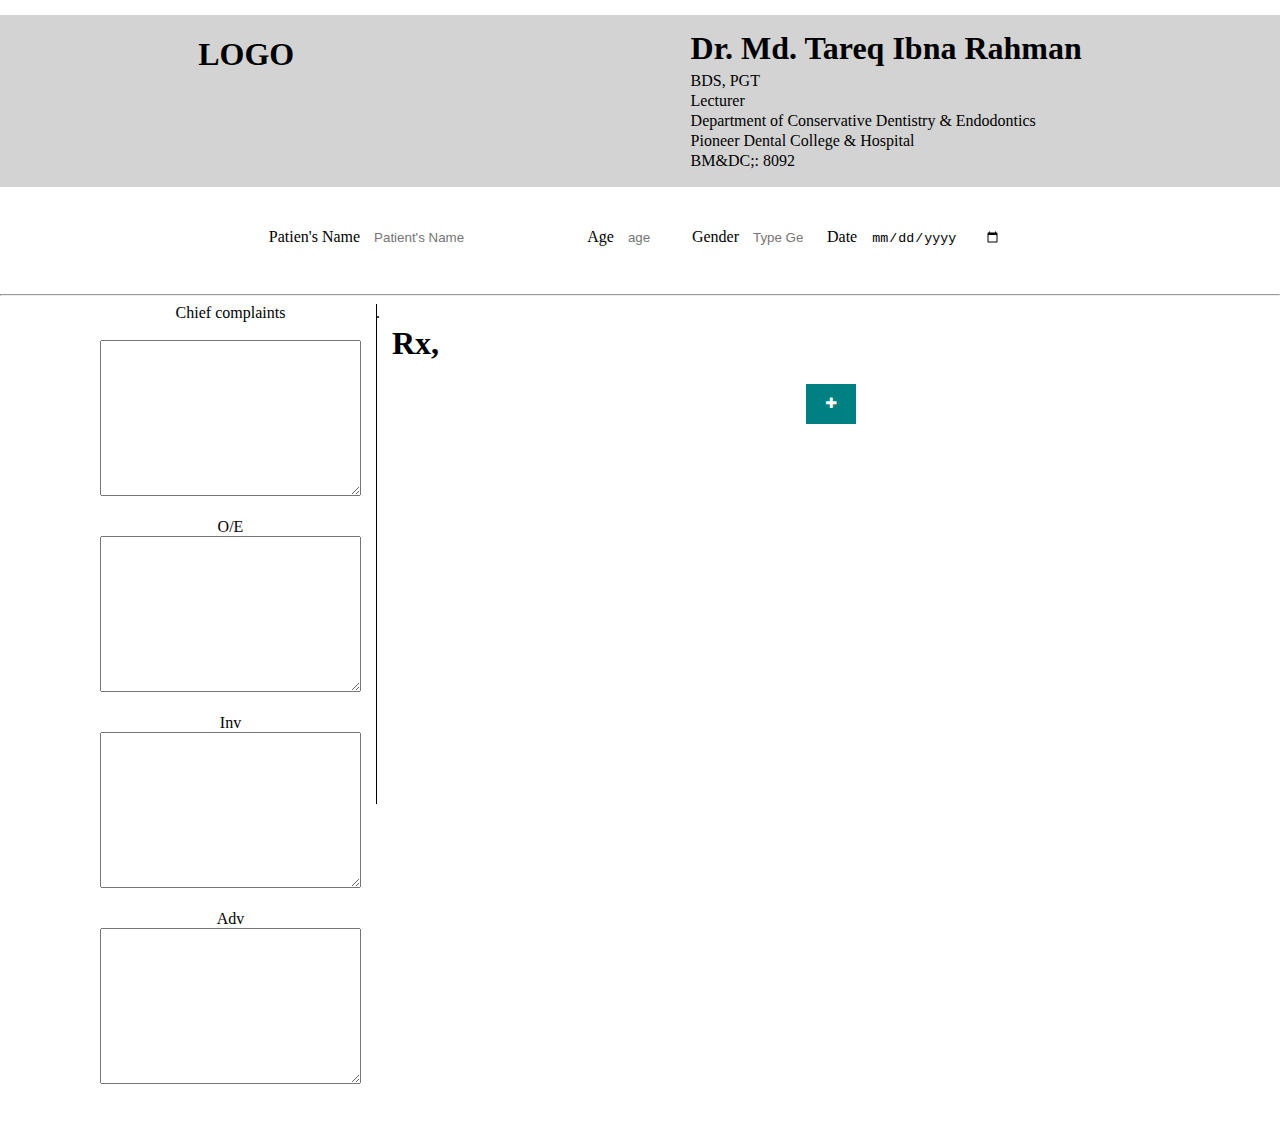
<file: index.html>
<!DOCTYPE html>
<html>
    <head>
        <meta charset="utf-8">
            <meta content="IE=edge" http-equiv="X-UA-Compatible">
                <title>
                    Prescription
                </title>
                <link href="style.css" rel="stylesheet">
                </link>
                <!-- font awsome  -->
                <link href="https://cdnjs.cloudflare.com/ajax/libs/font-awesome/4.7.0/css/font-awesome.min.css" rel="stylesheet">
                    <!-- google font -->
                    <link href="https://fonts.googleapis.com" rel="preconnect">
                        <link crossorigin="" href="https://fonts.gstatic.com" rel="preconnect">
                            <link href="https://fonts.googleapis.com/css2?family=Roboto:wght@100&display=swap" rel="stylesheet">
                            </link>
                        </link>
                    </link>
                </link>
            </meta>
        </meta>
    </head>
    <body>
        <header>
            <div class="header">
                <div class="header-left">
                    <h1>
                        LOGO
                    </h1>
                </div>
                <div class="header-right">
                    <h1 class="heading">
                        Dr. Md. Tareq Ibna Rahman
                    </h1>
                    <p class="text">
                        BDS, PGT
                    </p>
                    <p class="text">
                        Lecturer
                    </p>
                    <p class="text">
                        Department of Conservative Dentistry & Endodontics
                    </p>
                    <p class="text">
                        Pioneer Dental College & Hospital
                    </p>
                    <p class="text">
                        BM&DC;: 8092
                    </p>
                </div>
            </div>
        </header>
        <main>
            <div class="main-body">
                <!-- patient details -->
                <div class="patient-details">
                    <form action="#">
                        <div class="pt-details">
                            <label for="name">
                                Patien's Name
                            </label>
                            <input class="p-input" id="name" name="name" placeholder="Patient's Name" type="text">
                                <label for="age">
                                    Age
                                </label>
                                <input class="p-input age" id="age" name="age" placeholder="age" type="number">
                                    <label for="gender">
                                        Gender
                                    </label>
                                     <input class="p-input" id="gender" name="gender" placeholder="Type Gender" type="text">

                                    <!-- <select id="gender" name="gender">
                                        <option value="male">
                                            Male
                                        </option>
                                        <option value="female">
                                            Female
                                        </option>
                                        <option value="other">
                                            Other
                                        </option>
                                    </select> -->
                                    <label class="label_date" for="date">
                                        Date
                                    </label>
                                    <input class="p-input" id="date" name="date" type="date">
                                        <!-- <input type="submit" value="Submit">
                                        </input> -->
                                    </input>
                                </input>
                            </input>
                        </div>
                        <br>
                            <hr>
                                <div class="p-body">
                                    <div class="p-left">
                                        <label for="cc">
                                            Chief complaints
                                        </label>
                                        <br>
                                            <br>
                                                <textarea cols="30" id="cc" name="cc" rows="10">
                                                </textarea>
                                            </br>
                                            <br>
                                                <label for="oe">
                                                    O/E
                                                </label>
                                                <br>
                                                    <textarea cols="30" id="cc" name="cc" rows="10">
                                                    </textarea>
                                                </br>
                                            </br>
                                             <label for="inv">
                                                    Inv
                                                </label>
                                                <br>
                                                    <textarea cols="30" id="cc" name="cc" rows="10">
                                                    </textarea>
                                                </br>
                                            </br>
                                             <label for="adv">
                                                    Adv
                                                </label>
                                                <br>
                                                    <textarea cols="30" id="cc" name="cc" rows="10">
                                                    </textarea>
                                                </br>
                                            </br>
                                        </br>
                                    </div>
                                    <div class="pmid">
                                        .
                                    </div>
                                    <div class="p-right">
                                        <h1>
                                            Rx,
                                        </h1>
                                        <form action="">
                                            <input id="text" name="text" type="text">
                                                <button class="btn-list" type="submit">
                                                    <i area-hidden="true" class="fa fa-plus">
                                                    </i>
                                                </button>
                                            </input>
                                        </form>
                                        <div class="container">
                                            <ul>
                                            </ul>
                                        </div>
                                    </div>
                                </div>
                            </hr>
                        </br>
                    </form>
                </div>
            </div>
        </main>
        <footer>
        </footer>
        <script>
            const inputText = document.querySelector('#text');
            const myButton = document.querySelector('.btn-list');
            const list = document.querySelector('.container ul');
            myButton.addEventListener('click',(e)=>{
                if(inputText.value != ""){
                    e.preventDefault();
                    // create Li
                    const myLi = document.createElement('li');
                    myLi.innerHTML = inputText.value;
                    list.appendChild(myLi);

                    // create span
                    const mySpan = document.createElement('span');
                    mySpan.innerHTML = '.';
                    myLi.appendChild(mySpan);
                }
                const close = document.querySelectorAll('span');
                for(let i=0; i<close.length; i++){
                    close[i].addEventListener('click', ()=>{
                        close[i].parentElement.style.opacity = 0;
                        setTimeout(()=>{
                             close[i].parentElement.style.display = "none";
                             close[i].parentElement.remove;
                        }, 150);
                       
                    })
                }
                inputText.value = "";
            });
        </script>
    </body>
</html>
</file>
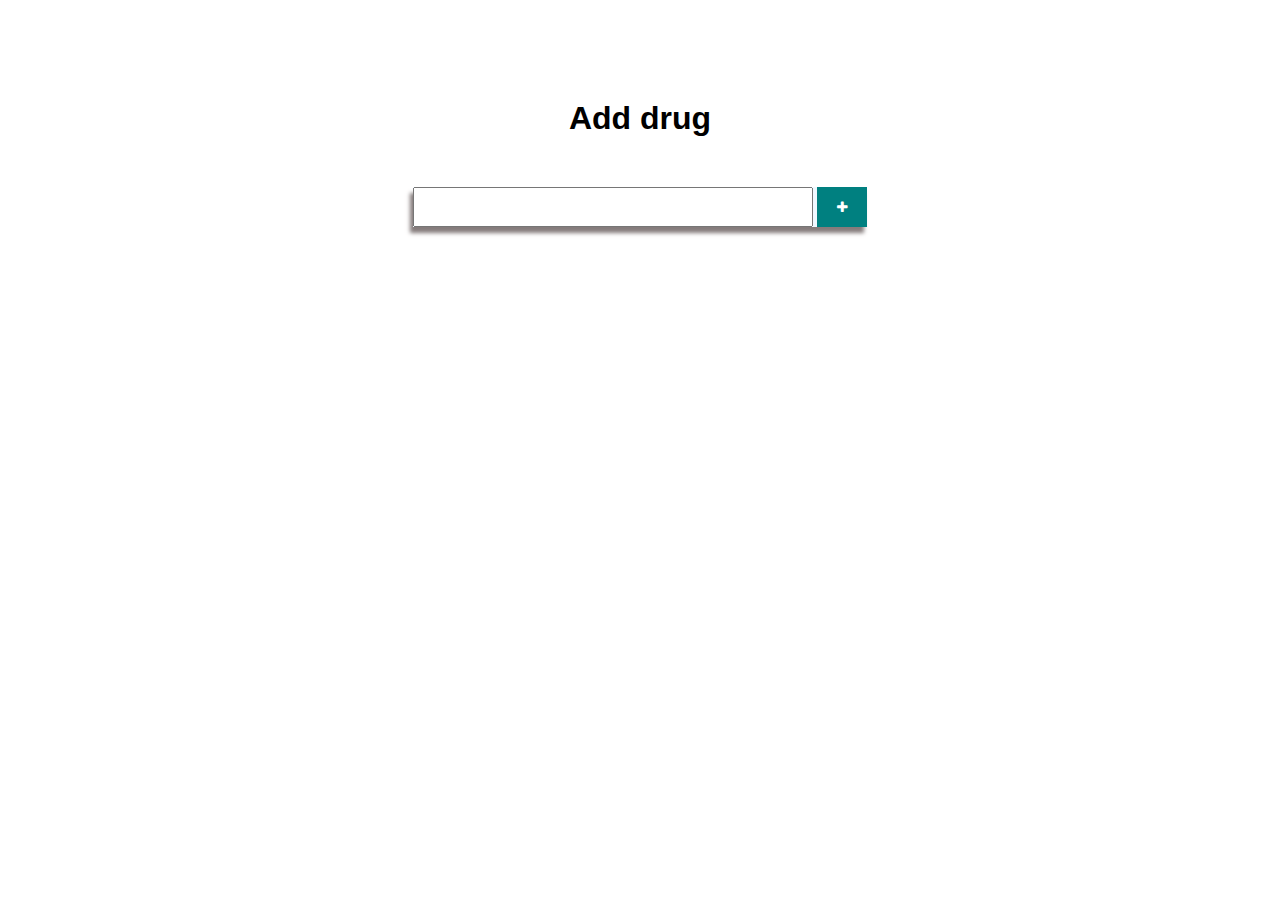
<file: add_drug_demo/index.html>
<!DOCTYPE html>

<html>
    <head>
        <meta charset="utf-8">
        <meta http-equiv="X-UA-Compatible" content="IE=edge">
        <title></title>
        <meta name="description" content="">
        <meta name="viewport" content="width=device-width, initial-scale=1">
        <link rel="stylesheet" href="style.css">

        <!-- font awsome  -->

        <link rel="stylesheet" href="https://cdnjs.cloudflare.com/ajax/libs/font-awesome/4.7.0/css/font-awesome.min.css">
        <!-- google font -->

        <link rel="preconnect" href="https://fonts.googleapis.com">
<link rel="preconnect" href="https://fonts.gstatic.com" crossorigin>
<link href="https://fonts.googleapis.com/css2?family=Roboto:wght@100&display=swap" rel="stylesheet">

    </head>
    <body>

        <h1>Add drug</h1>

        <form action="">
            <input type="text" name="text" id="text">
            <button type="submit" class="btn-list"><i class="fa fa-plus" area-hidden="true"></i></button>
        </form>

        <div class="container">
            <ul>
                
                
            </ul>
        </div>
        
        
        <script>
            const inputText = document.querySelector('#text');
            const myButton = document.querySelector('.btn-list');
            const list = document.querySelector('.container ul');
            myButton.addEventListener('click',(e)=>{
                if(inputText.value != ""){
                    e.preventDefault();
                    // create Li
                    const myLi = document.createElement('li');
                    myLi.innerHTML = inputText.value;
                    list.appendChild(myLi);

                    // create span
                    const mySpan = document.createElement('span');
                    mySpan.innerHTML = 'x';
                    myLi.appendChild(mySpan);
                }
                const close = document.querySelectorAll('span');
                for(let i=0; i<close.length; i++){
                    close[i].addEventListener('click', ()=>{
                        close[i].parentElement.style.opacity = 0;
                        setTimeout(()=>{
                             close[i].parentElement.style.display = "none";
                             close[i].parentElement.remove;
                        }, 150);
                       
                    })
                }
                inputText.value = "";
            });
        </script>
    </body>
</html>
</file>
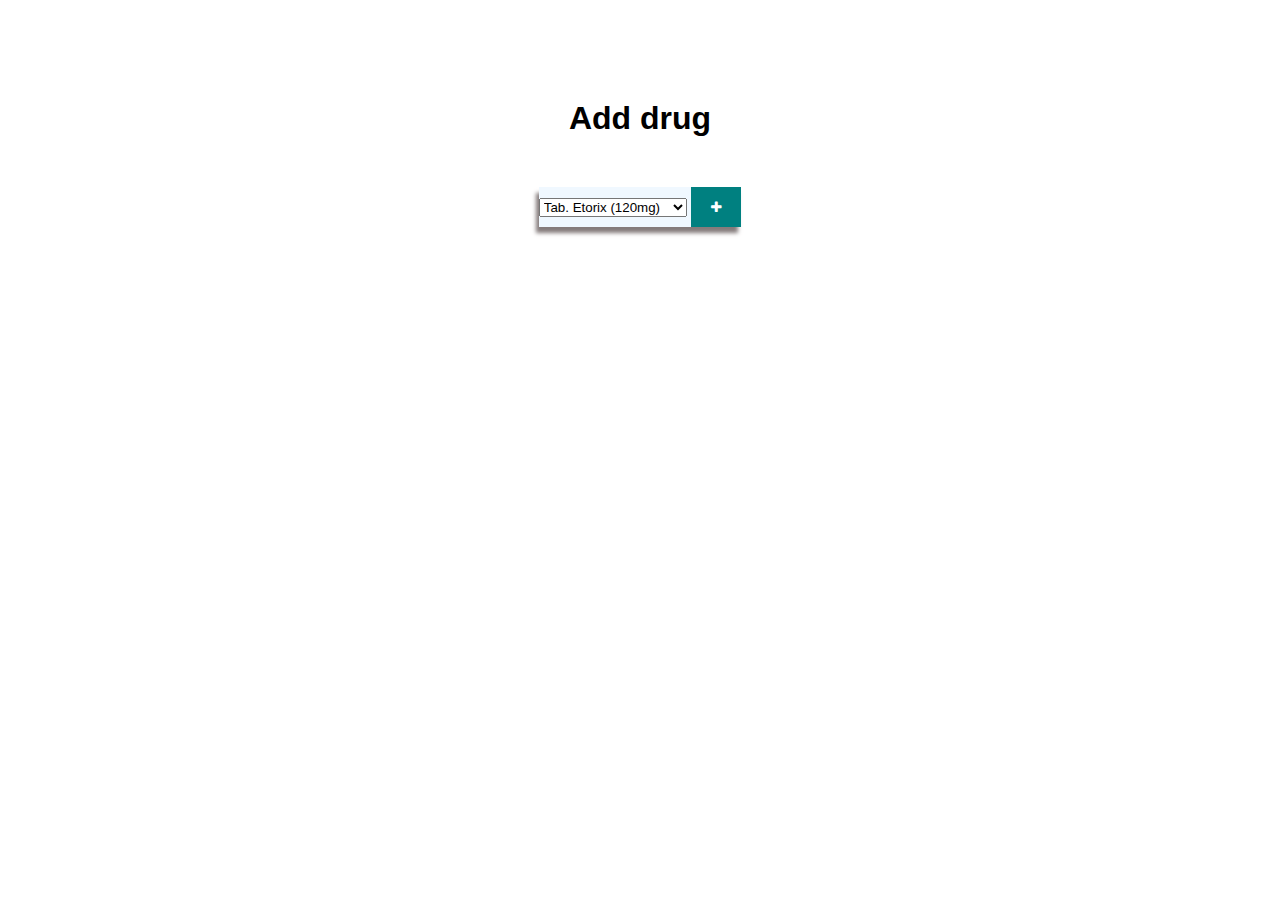
<file: add_drug_demo2/index.html>
<!DOCTYPE html>

<html>
    <head>
        <meta charset="utf-8">
        <meta http-equiv="X-UA-Compatible" content="IE=edge">
        <title></title>
        <meta name="description" content="">
        <meta name="viewport" content="width=device-width, initial-scale=1">
        <link rel="stylesheet" href="style.css">

        <!-- font awsome  -->

        <link rel="stylesheet" href="https://cdnjs.cloudflare.com/ajax/libs/font-awesome/4.7.0/css/font-awesome.min.css">
        <!-- google font -->

        <link rel="preconnect" href="https://fonts.googleapis.com">
<link rel="preconnect" href="https://fonts.gstatic.com" crossorigin>
<link href="https://fonts.googleapis.com/css2?family=Roboto:wght@100&display=swap" rel="stylesheet">

    </head>
    <body>

        <h1>Add drug</h1>

        <form action="">
            <select id="drug" name="drug">
                <option value="Tab. Etorix (120mg)   0+0+1   (After meal)">
                    Tab. Etorix (120mg)
                </option>
                <option value="Tab. Rabe (20mg) 0+0+1 (Before meal)">
                    Tab. Rabe (20mg)
                </option>
                <option value="Tab. Flamyd (500mg) 1+0+1 (5 Days)">
                    Tab. Flamyd (500mg)
                </option>
                <option value="other">
                    Other
                </option>
            </select>
            <!-- <input type="text" name="text" id="text"> -->
            <button type="submit" class="btn-list"><i class="fa fa-plus" area-hidden="true"></i></button>
        </form>

        <div class="container">
            <ul>
                
                
            </ul>
        </div>
        
        
        <script>
            const inputText = document.querySelector('#drug');
            const myButton = document.querySelector('.btn-list');
            const list = document.querySelector('.container ul');
            myButton.addEventListener('click',(e)=>{
                if(inputText.value != ""){
                    e.preventDefault();
                    // create Li
                    const myLi = document.createElement('li');
                    myLi.innerHTML = inputText.value;
                    list.appendChild(myLi);

                    // create span
                    const mySpan = document.createElement('span');
                    mySpan.innerHTML = 'x';
                    myLi.appendChild(mySpan);
                }
                const close = document.querySelectorAll('span');
                for(let i=0; i<close.length; i++){
                    close[i].addEventListener('click', ()=>{
                        close[i].parentElement.style.opacity = 0;
                        setTimeout(()=>{
                             close[i].parentElement.style.display = "none";
                             close[i].parentElement.remove;
                        }, 150);
                       
                    })
                }
                inputText.value = "";
            });
        </script>
    </body>
</html>
</file>
<file: style.css>
body {
    margin: 0;
    padding: 0;
    box-sizing: border-box;
}
/*header style starts here*/

.header {
    background-color: lightgrey;
    display: flex;
    width: 100%;
    justify-content: space-around;
    margin-top: 15px;
    padding-bottom: 15px;
}
.heading {
    margin-top: 15px;
    margin-bottom: 5px;
}
.header-right .text {
    margin-top: 2px;
    margin-bottom: 2px;
}

/*patient details part*/

.patient-details{
	margin-top: 20px;
	justify-content: space-between;
	text-align: center;
}
#name{
	width: 200px;
}
.p-input{
	padding: 5px;
	margin: 5px;
}
.label_date{
	margin-left: 10px;
}
#date{
	width: 130px;
	
}
#gender{
	width: 50px;
}
#age{
	width: 50px;
}

.p-body{
/*	background-color: lightgrey;*/
	display: flex;
	width: 80%;

}
.p-left{
	justify-content: center;
	margin-left: 100px;
}
.cc{
	height: 100px;
	width: 250px;
	border-style: none;
}
.pmid{
	background-color: black;
	width: 1px;
	height: 500px;
	margin-left: 15px;
	margin-right: 15px;
}

/*add drug section*/
.p-right{
	text-align: left;
}
.btn-list{
    width: 50px;
    height: 40px;
    background-color: teal;
    color: white;
    border: none;
    cursor: pointer;
}

.container{
    margin-top: 10px;
}


form input{
    width: 400px;
    height: 40px;
    outline: none;
    border: none;
    padding: 0 5px;
}
ul{
    list-style: none;
    width: 500px;
}
ul li {
    width: 100%;
    background-color: wheat;
    height: 40px;
    line-height: 40px;
    padding: 0 5px;
    position: relative;
    cursor: pointer;
    display: block;
    margin: 5px 0px;
    transition: 0.5s linear;
}
ul li span{
    position: absolute;
    top: 0;
    right: 0;
    width: 50px;
    text-align: center;
    background-color: tomato;
    color: white;
}
</file>
<file: add_drug_demo/style.css>
*{
   font-family: 'Montserrat', sans-serif; 
   margin: 0px;
   padding: 0px;
   box-sizing: border-box;
}
body{
    min-height: 100vh;
    display: flex;
    flex-direction: column;
    align-items: center;
}
h1{
    margin-top: 100px;
}
form{
    margin-top: 50px;
    background-color: aliceblue;
    box-shadow: -3px 6px 4px rgb(133, 123, 123);
}

form input{
    width: 400px;
    height: 40px;
    outline: none;
    padding: 0 5px;
}

form button{
    width: 50px;
    height: 40px;
    background-color: teal;
    color: white;
    border: none;
    cursor: pointer;
}

.container{
    margin-top: 50px;
}
ul{
    list-style: none;
    width: 500px;
}
ul li {
    width: 100%;
    background-color: wheat;
    height: 40px;
    line-height: 40px;
    padding: 0 5px;
    position: relative;
    cursor: pointer;
    display: block;
    margin: 5px 0px;
    transition: 0.5s linear;
}
ul li span{
    position: absolute;
    top: 0;
    right: 0;
    width: 50px;
    text-align: center;
    background-color: tomato;
    color: white;
}
</file>
<file: add_drug_demo2/style.css>
*{
   font-family: 'Montserrat', sans-serif; 
   margin: 0px;
   padding: 0px;
   box-sizing: border-box;
}
body{
    min-height: 100vh;
    display: flex;
    flex-direction: column;
    align-items: center;
}
h1{
    margin-top: 100px;
}
form{
    margin-top: 50px;
    background-color: aliceblue;
    box-shadow: -3px 6px 4px rgb(133, 123, 123);
}

form input{
    width: 400px;
    height: 40px;
    outline: none;
    padding: 0 5px;
}

form button{
    width: 50px;
    height: 40px;
    background-color: teal;
    color: white;
    border: none;
    cursor: pointer;
}

.container{
    margin-top: 50px;
}
ul{
    list-style: none;
    width: 500px;
}
ul li {
    width: 100%;
    background-color: wheat;
    height: 40px;
    line-height: 40px;
    padding: 0 5px;
    position: relative;
    cursor: pointer;
    display: block;
    margin: 5px 0px;
    transition: 0.5s linear;
}
ul li span{
    position: absolute;
    top: 0;
    right: 0;
    width: 50px;
    text-align: center;
    background-color: tomato;
    color: white;
}
</file>
